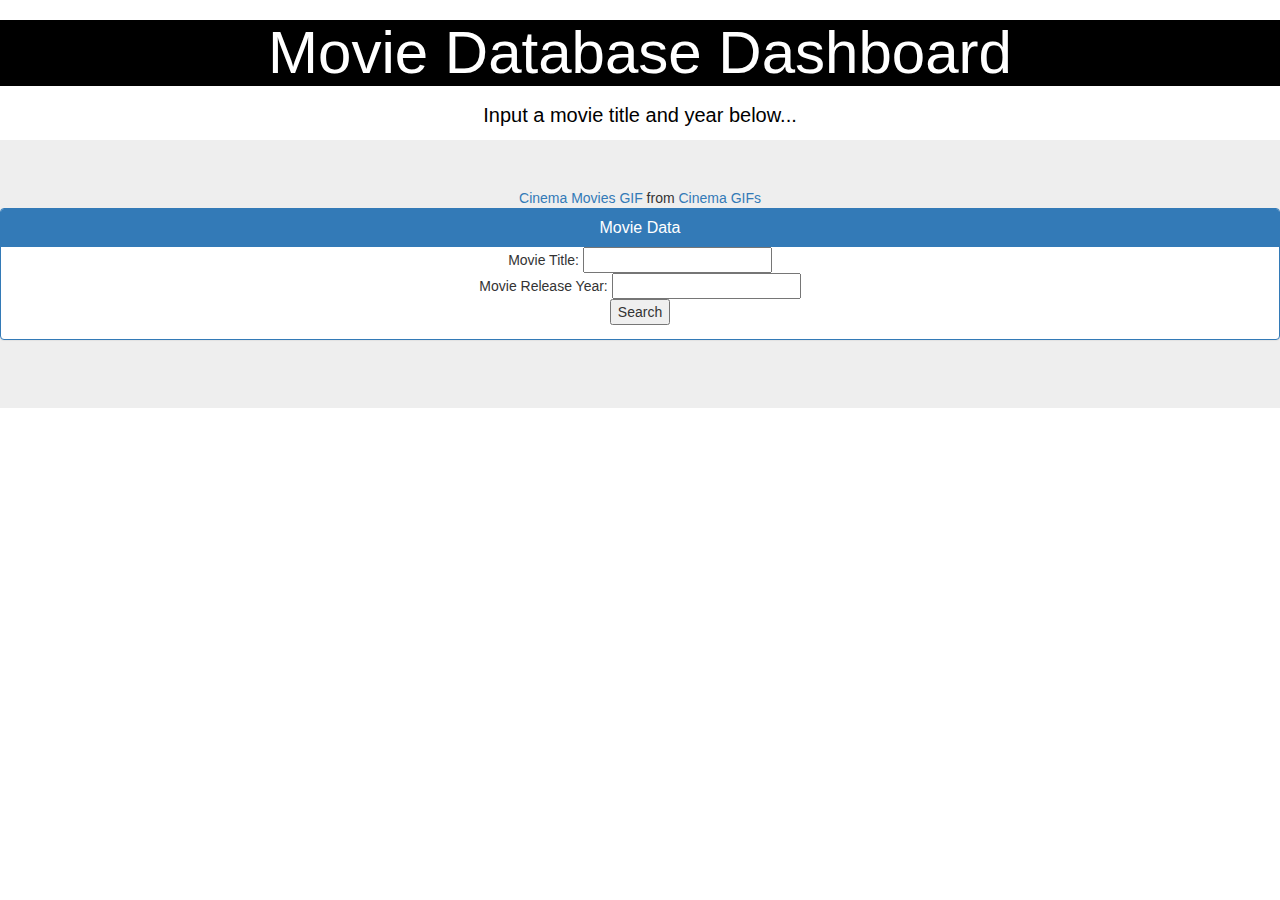
<file: Final_Project_revision_1_Aug2019/templates/index1_orig.html>
<!-- 
Name:          Movie Genre Prediction site
Created by:    Alissa Waddell
Created date:  June 23, 2019
Description:  The site was created orginally as the main page for the Final MLP project.  
              This site was made from scratch and doesn't use a template outside of the core items
              that can be downloaded from Bootstrap.   
-->

<html lang="en">

<head>


  <h1>Movie Database Dashboard</h1>
  <p>Input a movie title and year below...</p>
  <meta charset="UTF-8">
  <meta name="viewport" content="width=device-width, initial-scale=1.0">
  <meta http-equiv="X-UA-Compatible" content="ie=edge">
  <title>Movie Genre and Sentiment Guesser</title>
  <link rel="stylesheet" href="https://maxcdn.bootstrapcdn.com/bootstrap/3.3.7/css/bootstrap.min.css">
  <link rel="stylesheet" type="text/css" href="../assets/css2/style.css">

</head>


<body></body>
<div class="jumbotron text-center">
  <div class="tenor-gif-embed" data-postid="12345147" data-share-method="host" data-width="100%" data-height="  50%
    data-aspect-ratio="1.7291666666666667"><a
      href="https://tenor.com/view/cinema-movies-movie-projector-gif-12345147">Cinema Movies GIF</a> from <a
      href="https://tenor.com/search/cinema-gifs">Cinema GIFs</a></div>
  <script type="text/javascript" async src="https://tenor.com/embed.js"></script>
  <meta charset="UTF-8">
  <meta name="viewport" content="width=device-width, initial-scale=1.0">
  <div class="row">

  </div>
  <div class="panel panel-primary">
    <div class="panel-heading">
      <h2 class="panel-title" style="font-display: 48px";>Movie Data</h2>
    </div>
    <form action="/scrape" method = "POST" target = "_blank">
             Movie Title: <input type="text" name="movietitle" id="movietitle" required ><br>
      Movie Release Year: <input type="text" name="movieyear" required><br>
      <input type = "submit" value = "Search">
      <!-- <p><a class="btn btn-primary btn-lg" href="/scrape" role="button">Updata (get it?)!</a></p> -->
    </form>
       

  </div>
  </body>

</html>
</file>
<file: Final_Project_revision_1_Aug2019/assets/css2/style.css>
h1 {
    /* Put a 15-pixel margin at the bottom of the heading. */
    margin-bottom: 15px;
    /* Change the size of your font to 60 pixels high. */
    font-size: 60px;
    /* This will color the heading font white. */
    color: white;
    /* Align the text to the center of its enclosing element (e.g. div). */
    text-align: center;
    background-color: black;
}
p {
    font-size: 20px; 
    color: black;
    text-align: center;
}

h2 {
    font-size: 50px; 
    color: black;
    text-align: center;
    /* background-color: red */
  }
 
Collapse



Message Input
</file>
